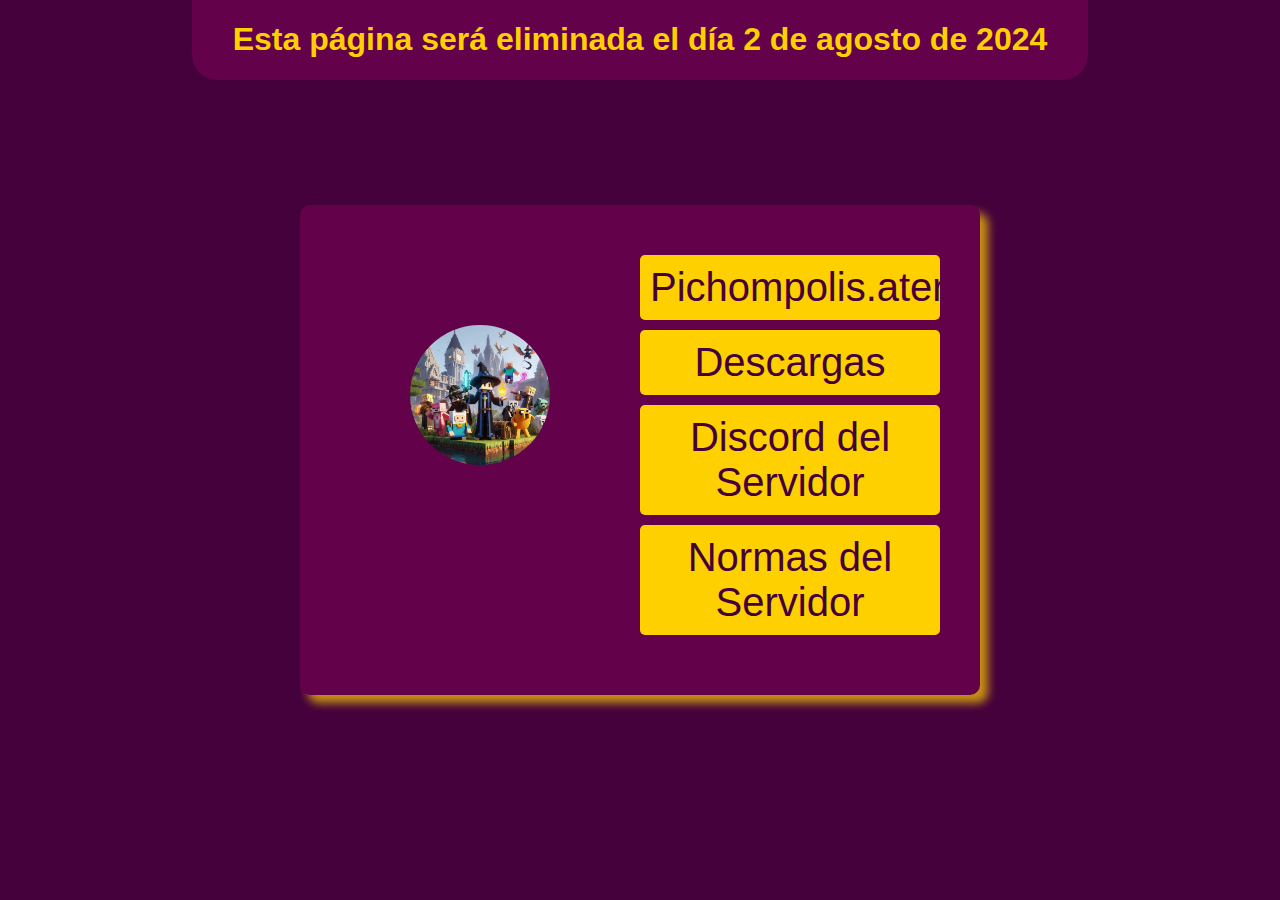
<file: index.html>
<!DOCTYPE html>
<html lang="es">

<head>
  <meta charset="UTF-8">
  <meta name="viewport" content="width=device-width, initial-scale=1.0">
  <title>Pichompolis</title>
  <link rel="stylesheet" href="styles.css">
  <link rel="icon" href="./img/minecraft.png" type="image/x-icon">
  <style>
    /* Otros estilos para la lista */
    .list-group {
      list-style: none;
      padding: 0;
    }

    p {
      text-align: justify;
      /* Corregido a 'justify' en lugar de 'jus' */
      font-family: Arial, Helvetica, sans-serif;
      font-weight: bold;
    }

    .list-group-item {
      padding: 10px;
      font-weight: bold;
      font-family: Arial, Helvetica, sans-serif;
      border-bottom: 1px solid #ffd000;
    }

    a {
      text-decoration: none;
      color: white;
      font-weight: bold;
      font-family: Arial, Helvetica, sans-serif;
    }

    .list-group-item:last-child {
      border-bottom: none;
    }

    h2 {
      color: #ffd000;
      text-align: center;
      font-weight: bold;
      font-family: Arial, Helvetica, sans-serif;
    }

    .admin {
      background-color: #63014a;
      width: 70%;
      position: absolute;
      top: 0;
      left: 50%;
      transform: translateX(-50%);
      border-bottom-right-radius: 25px;
      border-bottom-left-radius: 25px;
    }
    .admin h1 {
      color: #ffd000;
      text-align: center;
      font-weight: bold;
      font-family: Arial, Helvetica, sans-serif;
    }
  </style>
</head>

<body>

  <div class="menu">
    <div class="admin">
      <h1 id="adminMessage"></h1>
    </div>
    <!-- Contenedor principal del menú -->
    <div class="menu-container">
      <div class="inicio" id="btnInicio">
        <img src="./img/1261d812-af89-49cc-9f9d-c3a882729535.jpg" alt="">
      </div>
      <div class="derecha">
        <div class="arriba" id="btnIP"><span
            onclick="copyToClipboard('Pichompolis.aternos.me')">Pichompolis.aternos.me</span></div>
        <div class="arriba" id="btnDescargas">Descargas</div>
        <div class="abajo" id="btnDiscord">Discord del Servidor</div>
        <div class="abajo" id="btnNormas">Normas del Servidor</div>
      </div>
    </div>

    <!-- Contenedor para la superposición negra transparente -->
    <div class="overlay" id="overlay">
      <!-- Botón "X" para cerrar la superposición -->
      <button class="close-btn" onclick="closeOverlay()">X</button>
      <!-- Contenido dinámico que se mostrará al hacer clic en los botones -->
      <div class="overlay-content" id="overlayContent">
        Contenido aquí
      </div>
    </div>

    <!-- Elemento de audio para reproducir sonido -->
    <audio id="sound">
      <source src="./movement-swipe-whoosh-3-186577.mp3" type="audio/mpeg">
      Tu navegador no soporta el elemento de audio.
    </audio>
  </div>

  <script>
    // Función para cerrar la superposición
    function closeOverlay() {
      document.getElementById('overlay').style.display = 'none';
    }

    // Función para copiar texto al portapapeles
    function copyToClipboard(text) {
      var tempInput = document.createElement('input');
      tempInput.value = text;
      document.body.appendChild(tempInput);
      tempInput.select();
      document.execCommand('copy');
      document.body.removeChild(tempInput);
      alert('¡Dirección IP copiada al portapapeles!');
    }

    // Función para reproducir el sonido
    function playSound() {
      var sound = document.getElementById('sound');
      sound.play();
    }

    // JavaScript para manejar el clic en el botón "Inicio"
    document.getElementById('btnInicio').addEventListener('click', function () {
      document.getElementById('overlayContent').innerHTML = `
        <h2>Bienvenido a Pichompolis</h2>
        <p>Esperamos que disfrutes tu estadía con nosotros.</p>
        <p>Es importante revisar las normas del servidor antes de comenzar.</p>
        <p>Para quienes quieran saber el estado del servidor o nuevas cosas que se van a implementar en el mismo, pasaros por el canal de anuncios en el servidor de discord.</p>
        <p>¡Gracias por unirte!</p>
      `;
      document.getElementById('overlay').style.display = 'block';
    });

    // Evento de clic para el botón "Descargas"
    document.getElementById('btnDescargas').addEventListener('click', function () {
      // Define los nombres y tipos de archivo
      var archivos = [
        { nombre: 'mods.zip', tipo: 'zip' },
        { nombre: 'normativa.pdf', tipo: 'pdf' }
      ];

      // Ruta donde se almacenan las descargas en el servidor
      var rutaDescarga = 'descargas/';

      // Genera el contenido HTML para el overlay con los enlaces de descarga
      var contenido = '<h2>Descarga de Archivos</h2>';
      contenido += '<ul>';

      archivos.forEach(function (archivo) {
        var icono;
        if (archivo.tipo === 'zip' || archivo.tipo === 'rar') {
          icono = '📦';
        } else if (archivo.tipo === 'pdf') {
          icono = '📄';
        }
        contenido += `
          <li>
            ${icono}
            <a href="${rutaDescarga}${archivo.nombre}" download class="download-link">${archivo.nombre}</a>
          </li>
        `;
      });

      contenido += '</ul>';

      // Actualiza el contenido del overlayContent y muestra el overlay
      document.getElementById('overlayContent').innerHTML = contenido;
      document.getElementById('overlay').style.display = 'block';
    });

    // Evento de clic para el botón "Discord del Servidor"
    document.getElementById('btnDiscord').addEventListener('click', function () {
      // Contenido HTML para el overlay
      var contenido = `
        <h2>Servidor de Discord</h2>
        <a href="https://discord.gg/vrxzKkx2sY" target="_blank">Unirse al servidor de Pichompolis</a>
      `;

      // Actualiza el contenido del overlayContent y muestra el overlay
      document.getElementById('overlayContent').innerHTML = contenido;
      document.getElementById('overlay').style.display = 'block';
    });

    // Evento de clic para el botón "Normas del Servidor"
    document.getElementById('btnNormas').addEventListener('click', function () {
      // Contenido HTML para el overlay
      var contenido = `
        <h2>Normas del Servidor</h2>
        <ul class="list-group">
          <li class="list-group-item">Norma 1: No hacer trampa</li>
          <li class="list-group-item">Norma 2: Respetar a los demás jugadores</li>
          <li class="list-group-item">Norma 3: No usar lenguaje ofensivo</li>
          <li class="list-group-item">Norma 4: No hacer spam</li>
          <li class="list-group-item">Norma 5: Seguir las indicaciones de los moderadores</li>
        </ul>
      `;

      // Actualiza el contenido del overlayContent y muestra el overlay
      document.getElementById('overlayContent').innerHTML = contenido;
      document.getElementById('overlay').style.display = 'block';
    });

    // Evento para detener el sonido al salir del hover sobre los elementos
    document.querySelectorAll('.arriba, .abajo').forEach(item => {
      item.addEventListener('mouseleave', function () {
        var sound = document.getElementById('sound');
        sound.pause();
        sound.currentTime = 0;
      });
    });
    // Eventos para reproducir sonido al hacer hover sobre los elementos
    document.getElementById('btnInicio').addEventListener('mouseenter', function () {
      playSound();
    });
    document.getElementById('btnIP').addEventListener('mouseenter', function () {
      playSound();
    });
    document.getElementById('btnDescargas').addEventListener('mouseenter', function () {
      playSound();
    });

    document.getElementById('btnDiscord').addEventListener('mouseenter', function () {
      playSound();
    });

    document.getElementById('btnNormas').addEventListener('mouseenter', function () {
      playSound();
    });

    

  // Función para cargar el mensaje del administrador
  function loadAdminMessage() {
        fetch('message.json')
          .then(response => response.json())
          .then(data => {
            document.getElementById('adminMessage').innerText = data.adminMessage;
          })
          .catch(error => console.error('Error al cargar el mensaje del administrador:', error));
      }

      // Llama a la función para cargar el mensaje del administrador cuando se carga la página
      document.addEventListener('DOMContentLoaded', loadAdminMessage);


  </script>

  
</body>

</html>
</file>
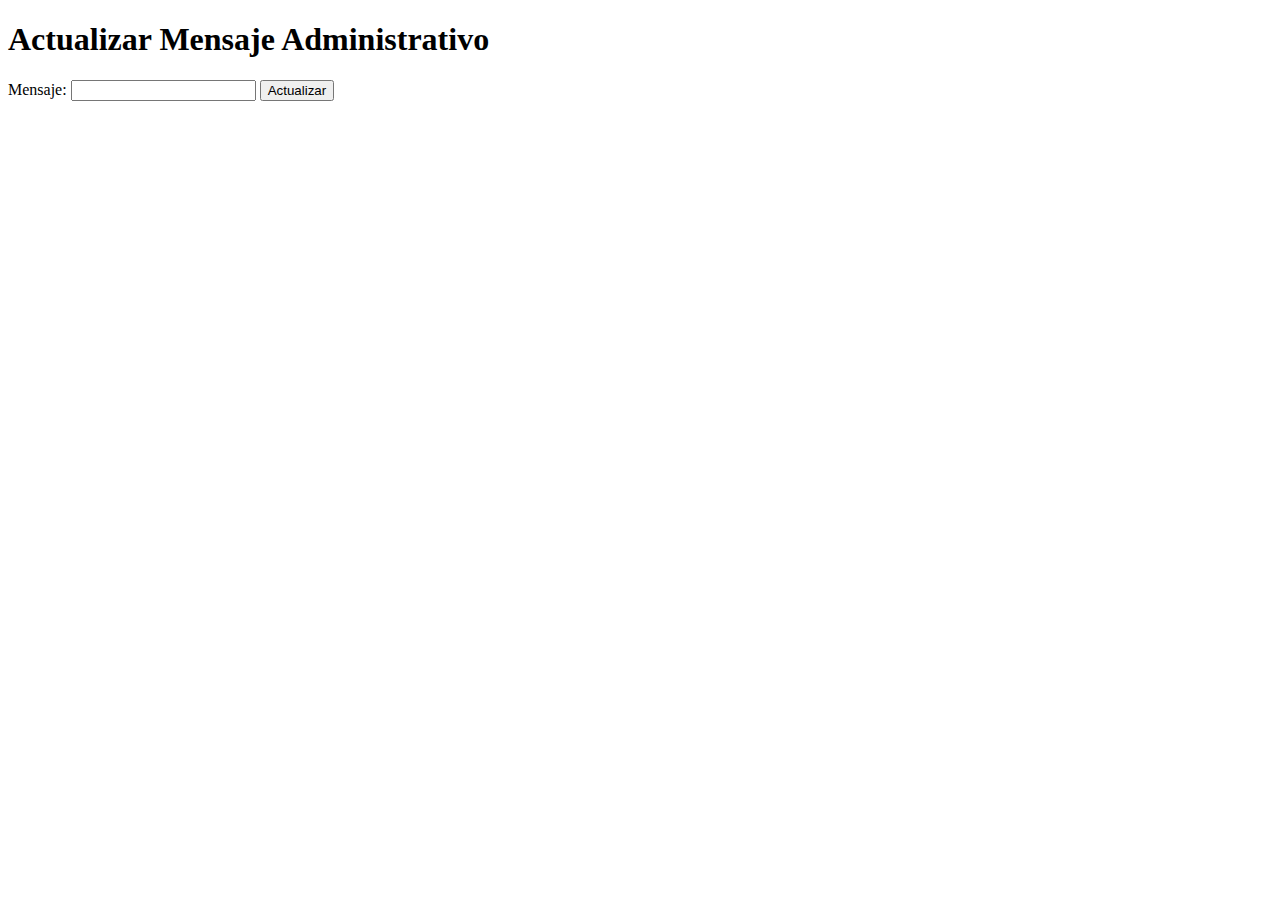
<file: admin.html>
<!DOCTYPE html>
<html lang="es">
<head>
    <meta charset="UTF-8">
    <meta name="viewport" content="width=device-width, initial-scale=1.0">
    <title>Admin Message</title>
</head>
<body>
    <h1>Actualizar Mensaje Administrativo</h1>
    <form id="messageForm">
        <label for="adminMessage">Mensaje:</label>
        <input type="text" id="adminMessage" name="adminMessage" required>
        <button type="submit">Actualizar</button>
    </form>

    <script>
        document.getElementById('messageForm').addEventListener('submit', function(event) {
            event.preventDefault();
            const adminMessage = document.getElementById('adminMessage').value;

            fetch('./message.json', {
                method: 'POST',
                headers: {
                    'Content-Type': 'application/json',
                },
                body: JSON.stringify({ adminMessage: adminMessage }),
            })
            .then(response => response.json())
            .then(data => {
                alert('Mensaje actualizado correctamente.');
            })
            .catch((error) => {
                console.error('Error:', error);
                alert('Hubo un error al actualizar el mensaje.');
            });
        });
    </script>
</body>
</html>
</file>
<file: styles.css>
body {
    font-family: Arial, sans-serif;
    margin: 0;
    padding: 0;
    overflow: hidden; /* Evita el desplazamiento vertical */
  }
  
  .img {
    width: 150px; /* Tamaño deseado para la imagen */
    height: auto; /* Autoajustar altura según el ancho */
    border-radius: 50%; /* Hace que los bordes sean redondeados (forma de círculo) */
    overflow: hidden; /* Asegura que la imagen redonda no se salga del área definida */
    position: absolute; /* Posiciona la imagen de forma absoluta */
    top: 20px; /* Distancia desde el borde superior */
    left: 50%; /* Centra la imagen horizontalmente */
    transform: translateX(-50%); /* Corrige la posición centrada */
  }
  
  .img img {
    width: 100%; /* Asegura que la imagen ocupe el 100% del contenedor */
    height: auto; /* Mantiene la proporción de la imagen */
    display: block; /* Elimina el espacio adicional debajo de la imagen */
  }
  

  .menu {
    display: flex;
    justify-content: center; /* Centra el contenido horizontalmente */
    align-items: center; /* Centra el contenido verticalmente */
    width: 100%;
    height: 100vh; /* altura total de la pantalla */
    background-color: #44013b; /* Color de fondo para todo el menú */
  }
  
  .menu-container {
    display: flex;
    justify-content: space-between;
    align-items: center;
    background-color: #63014a; /* Color de fondo para el contenedor principal */
    padding: 20px; /* Aumentado el padding para mayor espacio alrededor */
    border-radius: 10px; /* Bordes redondeados */
    width: 50%; /* Ancho del contenedor principal */
    height: 50%;
    
    /* Añadir sombra y borde */
    box-shadow: 8px 8px 10px rgba(255,208,0, 0.7); /* Sombra blanca */
  }
  
  .menu-container img {
    width: 100%; /* Asegura que la imagen ocupe el 100% del contenedor */
    height: auto; /* Mantiene la proporción de la imagen */
    display: block; /* Elimina el espacio adicional debajo de la imagen */
    border-radius: 50%; /* Hace que los bordes sean redondeados (forma de círculo) */
  }

  .inicio {
    width: 250px; /* Tamaño deseado para la imagen */
    height: 250px; /* Ajusta la altura para mantener la proporción */
    text-align: center;
    padding: 10px;
    font-family: Impact, Haettenschweiler, 'Arial Narrow Bold', sans-serif;
    border-radius: 5px; /* Bordes redondeados */
    margin-left: 25%;
    position: relative; /* Añadido para establecer contexto de posición */
    overflow: hidden; /* Asegura que la imagen redondeada no se salga del área definida */
    transform: translateX(-50%); /* Corrige la posición centrada */

  }
  
  .inicio img {
    width: 100%; /* Asegura que la imagen ocupe el 100% del contenedor */
    height: auto; /* Mantiene la proporción de la imagen */
    display: block; /* Elimina el espacio adicional debajo de la imagen */
    border-radius: 50%; /* Hace que los bordes sean redondeados (forma de círculo) */
    transition: transform 0.3s ease; /* Transición suave para la transformación */
  }
  
  .inicio:hover img {
    transform: scale(2.0); /* Aumenta el tamaño de la imagen al 120% */
  }
  
  .derecha {
    display: flex;
    flex-direction: column;
    width: 50%; /* Ancho del contenedor de los botones de la derecha */
  }
  
  .arriba, .abajo {
    padding: 10px;
    margin-right: 20px; /* Ajusta el margen izquierdo para mover los botones hacia la izquierda */
    text-align: center;
    color: rgba(68, 1, 59, 1);
    font-size: 40px;
    font-family: Impact, Haettenschweiler, 'Arial Narrow Bold', sans-serif;
    background-color: #ffd000; /* Color de fondo para los botones */
    margin-bottom: 10px; /* Espacio entre los botones */
    border-radius: 5px; /* Bordes redondeados */
    position: relative; /* Añadido para establecer contexto de posición */
    overflow: hidden; /* Asegura que el contenido no se desborde */
    transition: transform 0.3s ease; /* Transición suave para la transformación */
  }
  .arriba:hover, .abajo:hover {
    transform: scale(1.2); /* Aumenta el tamaño del botón al 120% en el hover */
  }
  
  /* Estilos para la superposición negra transparente */
  .overlay {
    color: white;
    display: none;
    position: fixed;
    top: 0;
    left: 0;
    width: 100%;
    height: 100%;
    background-color: rgba(68,1,59, 0.9); /* Fondo negro transparente */
    z-index: 1000; /* Asegura que esté por encima de otros elementos */
  }
  
  .overlay-content {
    position: absolute;
    top: 50%;
    left: 50%;
    transform: translate(-50%, -50%);
    background-color: #63014a;
    padding: 20px;
    border-radius: 10px;
    box-shadow: 0 0 10px rgba(0, 0, 0, 0.2); /* Sombra ligera */
    width: 80%; /* Ancho del contenido */
    max-width: 600px; /* Ancho máximo */
  }
  
  .close-btn {
    position: absolute;
    top: 0px;
    right: 0px;
    padding: 10px;
    background-color: #e74c3c; /* Color de fondo rojo */
    border: none;
    cursor: pointer;
    border-bottom-left-radius: 25%;
  }
  
  .close-icon {
    font-weight: bold; /* Texto en negrita */
    color: white; /* Color del texto */
  }

  /* Nuevo estilo para los enlaces de descarga */
.download-link {
  font-family: Arial, Helvetica, sans-serif;
  color: white; /* Color del texto */
  text-decoration: none; /* Sin subrayado */
}

.download-link:hover {
  text-decoration: underline; /* Subrayado al pasar el ratón */
}
/* Media query para dispositivos móviles */
@media (max-width: 768px) {
  .menu-container {
    width: 80%; /* Ajusta el ancho para dispositivos móviles */
    height: auto; /* Ajusta la altura para móviles */
    padding: 10px;
  }

.admin {
      width: 20%;
    height: auto;
    }
    .admin h1 {
    font-size: 14px;
      color: #ffd000;
      text-align: center;
      font-weight: bold;
      font-family: Arial, Helvetica, sans-serif;
    }
  .inicio {
    width: 120px; /* Tamaño ajustado para móviles */
    height: 120px; /* Ajusta la altura para mantener la proporción */
    margin-top: 10px; /* Ajuste la distancia desde el borde superior */
    transform: translateX(0); /* Corrección de la posición centrada */
    margin-left: auto; /* Centrando automáticamente */
    margin-right: auto; /* Centrando automáticamente */
  }

  .arriba, .abajo {
    font-size: 18px; /* Ajusta el tamaño del texto para móviles */
    font-family: 'Impact', 'Arial Black', 'Helvetica Inserat', 'Arial Narrow Bold', sans-serif;
    color: #44013b;
    font-weight: bold;
text-align: center;
}
</file>
